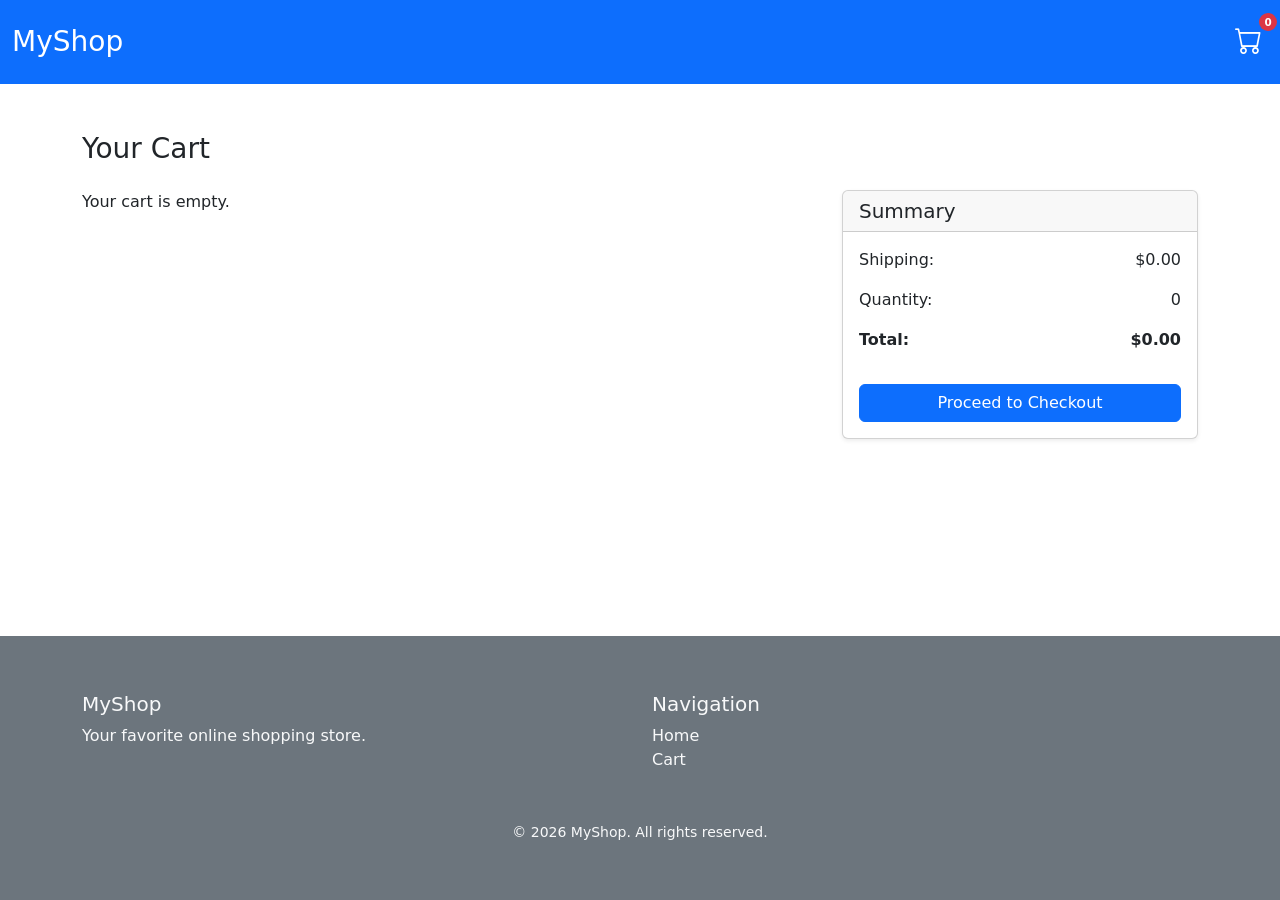
<file: cart.html>
<!DOCTYPE html>
<html lang="en">

<head>
  <meta charset="UTF-8" />
  <meta name="viewport" content="width=device-width, initial-scale=1" />
  <title>Cart</title>

  <!-- Bootstrap CSS -->
  <link href="https://cdn.jsdelivr.net/npm/bootstrap@5.3.8/dist/css/bootstrap.min.css" rel="stylesheet" />
  <link rel="stylesheet" href="https://cdn.jsdelivr.net/npm/bootstrap-icons@1.13.1/font/bootstrap-icons.css" />
  <link rel="stylesheet" href="./styles/style-cart.css" />
</head>

<body>
  <!-- Navbar -->
<nav class="navbar navbar-expand-lg navbar-dark bg-primary py-3">
  <div class="container-fluid">
    <a class="navbar-brand fs-3" href="index.html">MyShop</a>
    
    <!-- Cart Icon - mobile -->
    <a href="cart.html" class="position-relative cart-icon me-3 d-lg-none">
      <i class="bi bi-cart"></i>
      <span id="cart-badge">0</span>
    </a>
    
    <button class="navbar-toggler" type="button" data-bs-toggle="collapse" data-bs-target="#navbarNav">
      <span class="navbar-toggler-icon"></span>
    </button>
    <div class="collapse navbar-collapse" id="navbarNav">
      <ul class="navbar-nav ms-auto">
        <li class="nav-item">
          <a href="cart.html" class="position-relative cart-icon d-none d-lg-flex">
            <i class="bi bi-cart"></i>
            <span id="cart-badge">0</span>
          </a>
        </li>
      </ul>
    </div>
  </div>
</nav>

  <!-- Main Cart Layout -->
  <main class="cart-wrapper">
    <div class="container py-5">
      <h3 class="mb-4 text-left">Your Cart</h3>
      <div class="row">
        <!-- Products -->
        <div class="col-12 col-lg-8 mb-3">
          <div id="cartContainer" class="table-responsive"></div>
        </div>

        <!-- Summary -->
        <div class="col-12 col-lg-4">
          <div class="card shadow-sm">
            <div class="card-header">
              <h5 class="mb-0">Summary</h5>
            </div>
            <div class="card-body">
              <p class="d-flex justify-content-between">
                <span>Shipping:</span>
                <span id="cartShipping">$0.00</span>
              </p>
              <p class="d-flex justify-content-between">
                <span>Quantity:</span>
                <span id="cartQuantity">0</span>
              </p>
              <p class="d-flex justify-content-between fw-bold">
                <span>Total:</span>
                <span id="cartTotal">$0.00</span>
              </p>
              <button id="checkoutBtn" class="btn btn-primary w-100 mt-3">Proceed to Checkout</button>
            </div>
          </div>
        </div>
      </div>
    </div>
  </main>

  <!-- Checkout Modal -->
  <div class="modal fade" id="checkoutModal" tabindex="-1" aria-hidden="true">
    <div class="modal-dialog modal-dialog-centered">
      <div class="modal-content">
        <div class="modal-header">
          <h5 class="modal-title">Proceed to Checkout</h5>
          <button type="button" class="btn-close" data-bs-dismiss="modal"></button>
        </div>
        <div class="modal-body">
          Do you want to clear the cart?
        </div>
        <div class="modal-footer">
          <button id="checkoutNo" type="button" class="btn btn-secondary" data-bs-dismiss="modal">No</button>
          <button id="checkoutYes" type="button" class="btn btn-primary">Yes</button>
        </div>
      </div>
    </div>
  </div>

  <!-- Toast -->
  <div class="position-fixed bottom-0 end-0 p-3" style="z-index: 11">
    <div id="checkoutToast" class="toast align-items-center text-bg-success border-0" role="alert">
      <div class="d-flex">
        <div class="toast-body">
          Cart has been successfully cleared!
        </div>
        <button type="button" class="btn-close btn-close-white me-2 m-auto" data-bs-dismiss="toast"></button>
      </div>
    </div>
  </div>

  <!-- Footer -->
  <footer class="bg-secondary text-light">
    <div class="container py-4">
      <div class="row">
        <div class="col-12 col-md-6 mb-3">
          <h5>MyShop</h5>
          <p>Your favorite online shopping store.</p>
        </div>
        <div class="col-12 col-md-6 mb-3">
          <h5>Navigation</h5>
          <ul class="list-unstyled">
            <li><a href="index.html" class="text-light text-decoration-none">Home</a></li>
            <li><a href="cart.html" class="text-light text-decoration-none">Cart</a></li>
          </ul>
        </div>
      </div>
      <div class="text-center mt-3">
        <small>&copy; 2026 MyShop. All rights reserved.</small>
      </div>
    </div>
  </footer>

  <!-- Bootstrap JS -->
  <script src="https://cdn.jsdelivr.net/npm/bootstrap@5.3.8/dist/js/bootstrap.bundle.min.js"></script>
  <!-- Cart JS -->
  <script type="module" src="./scripts/cartPage.js"></script>
</body>
</html>
</file>
<file: styles/style-cart.css>
/* --- General Styles --- */
html, body {
  height: 100%;
  margin: 0;
  display: flex;
  flex-direction: column;
}

main {
  flex: 1;
  display: flex;
  flex-direction: column;
}

/* --- Cart Page Title --- */
#cartTitle {
  text-align: left;
  font-size: 1.8rem;
  font-weight: 600;
  margin-bottom: 1rem;
}

/* --- Cart Items --- */
#cartContainer .card {
  display: flex;
  flex-direction: row;
  align-items: center;
  margin-bottom: 1rem;
}

#cartContainer .card img {
  width: 120px;
  height: auto;
  object-fit: contain;
  margin-right: 1rem;
}

#cartContainer .card-body {
  flex: 1;
  display: flex;
  flex-direction: column;
}


/* --- Cart Icon --- */
.cart-icon {
  width: 40px;
  height: 40px;
  border-radius: 50%;
  background-color: transparent;
  color: white;
  display: flex;
  align-items: center;
  justify-content: center;
  position: relative;
  cursor: pointer;
  font-size: 1.7rem;
  border: none;
  padding: 0;
}

.cart-icon .bi-cart {
  font-size: 1.7rem;
}

#cart-badge {
  font-size: 0.65rem;
  font-weight: 700;
  padding: 0.25em 0.5em;
  position: absolute;
  top: 0;
  right: 0;
  background-color: #dc3545;
  color: white;
  border-radius: 50%;
  min-width: 18px;
  height: 18px;
  display: flex;
  align-items: center;
  justify-content: center;
  transform: translate(50%, -50%);
  line-height: 1;
  user-select: none;
  pointer-events: none;
}

/* --- Footer --- */
footer {
  background-color: #6c757d;
  color: #fff;
  padding: 2rem 0;
}

footer a {
  color: #fff;
  text-decoration: none;
}

footer a:hover {
  text-decoration: underline;
}


/* --- Responsive --- */
@media (max-width: 768px) {
  #cartSummary {
    position: static;
    top: auto;
    margin-top: 2rem;
  }

  #cartContainer .card {
    flex-direction: column;
    text-align: center;
    padding: 1rem;
  }

  #cartContainer .card img {
    width: 100px;
    height: auto;
    margin: 0 auto 1rem auto;
    object-fit: contain;
  }
  
  #cartContainer .card-body {
    padding: 0;
  }
  
  #cartContainer .card-body .card-title {
    font-size: 1rem;
    margin-bottom: 0.5rem;
  }
  
  #cartContainer .card-body .card-text {
    font-size: 0.9rem;
    margin-bottom: 0.75rem;
  }
  
  #cartContainer .card-body button {
    width: 100%;
    margin-top: 0.75rem;
  }
  
  .card {
    border: none;
    border-bottom: 1px solid #ddd;
    border-radius: 0;
    box-shadow: none;
    padding-bottom: 1rem;
  }
  
  .card:last-child {
    border-bottom: none;
  }
}

@media (max-width: 576px) {
  h3.mb-4.text-left {
    font-size: 1.3rem;
    margin-bottom: 1rem !important;
  }
  
  #cartContainer .card {
    padding: 0.75rem;
  }
  
  #cartContainer .card img {
    width: 80px;
  }
  
  .card-header {
    padding: 0.75rem;
  }
  
  .card-body {
    padding: 0.75rem !important;
  }
  
  .btn {
    font-size: 0.9rem;
    padding: 0.5rem 0.75rem;
  }
}
</file>
